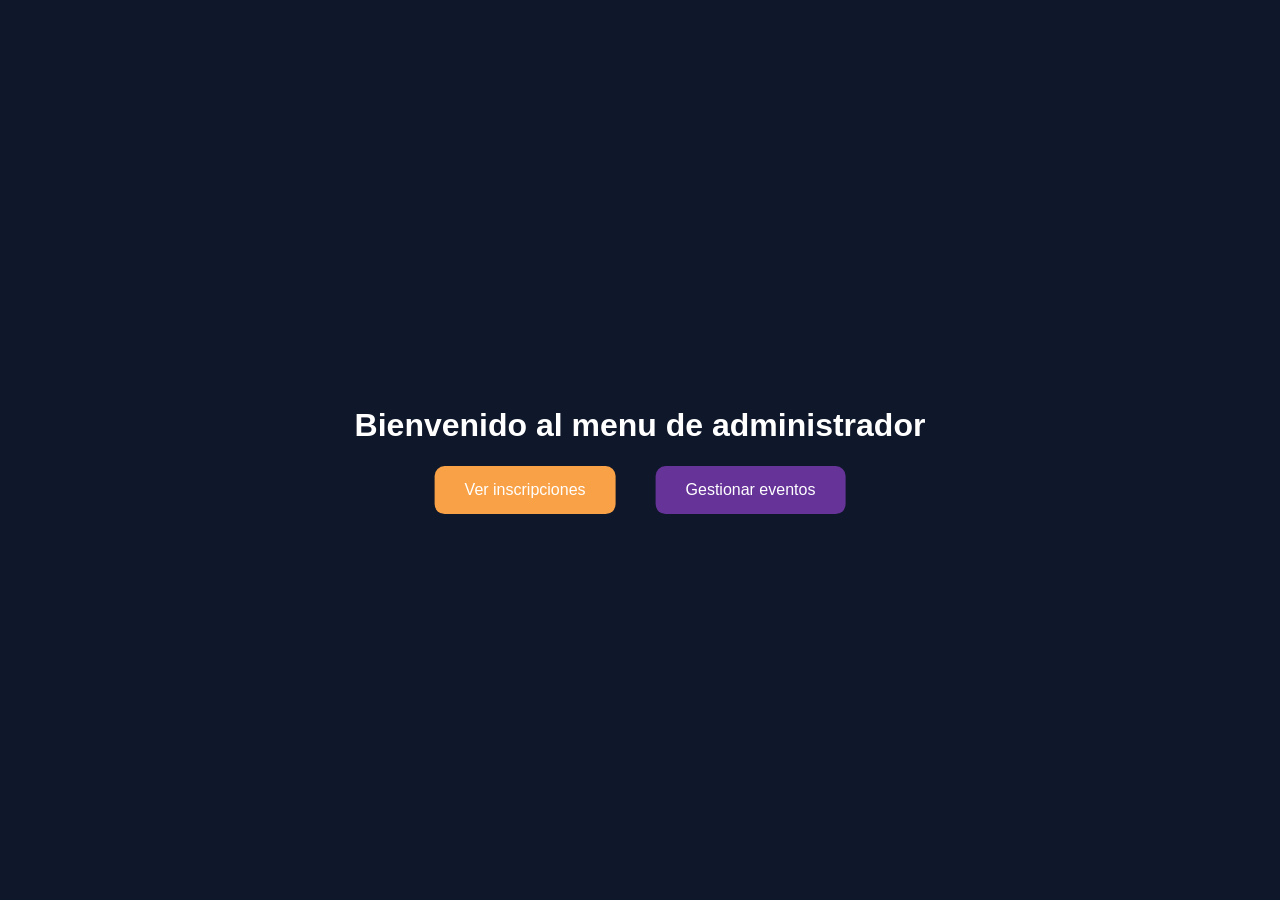
<file: PaginasSecundarias/Administrador/Administrador.html>
<!doctype html>
<html lang="en">
  <head>
    <meta charset="UTF-8" />
    <meta name="viewport" content="width=device-width, initial-scale=1.0" />
    <title>Document</title>
    <style>
        body{
            background-color: #0f172a;
            font-family: "Segoe UI", Tahoma, Geneva, Verdana, sans-serif;
        }
      .centrarContenido {
        position: absolute;
        top: 50%;
        left: 50%;
        transform: translate(-50%, -50%);
      }
      h1 {
        font-size: 2.5vw;
        color: white;
      }
      .botonesAdmin {
        display: flex;
        justify-content: center;
        gap: 40px;
      }

      a{
        padding-inline: 30px;
        padding-block: 15px;
        border-radius: 10px;
        text-decoration: none;
      }
      .inscripcionBoton{
        background-color: #f9a146;
        color: white;
      }
      .eventosBoton{
        background-color: rebeccapurple;
        color: white;

      }
    </style>
  </head>
  <body>
    <div class="centrarContenido">
      <h1>Bienvenido al menu de administrador</h1>
      <div class="botonesAdmin">
        <a href="Inscripciones/inscripcion.xml" class="inscripcionBoton"
          >Ver inscripciones</a
        >
        <a href="GestorEventos/GestorEventos.html" class="eventosBoton"
          >Gestionar eventos</a
        >
      </div>
    </div>
  </body>
</html>
</file>
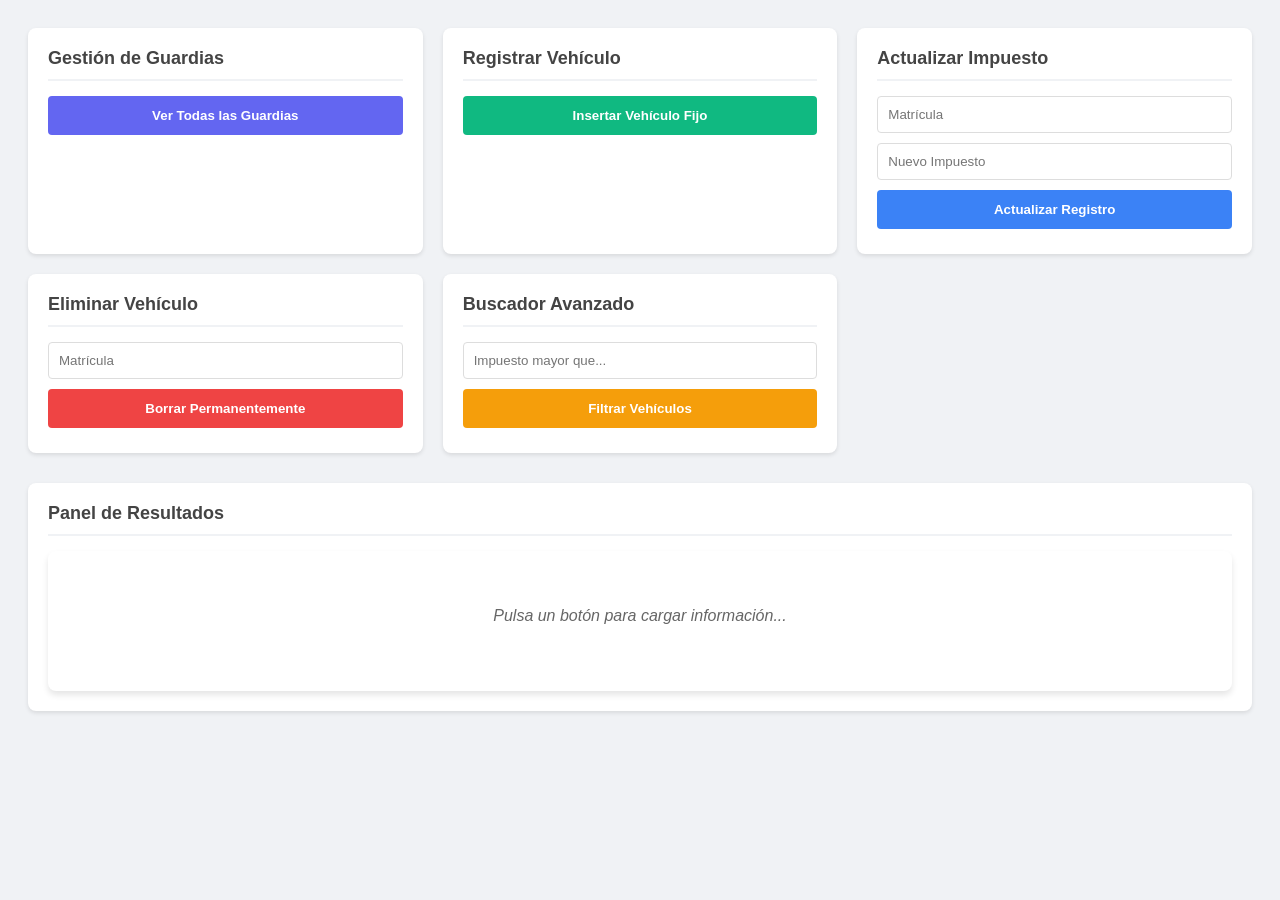
<file: PaginasSecundarias/Administrador/GestorEncuentros/test.html>
<!DOCTYPE html>
<html lang="es">
<head>
    <meta charset="UTF-8">
    <title>Panel de Control Directus</title>
    <style>
        body { font-family: 'Segoe UI', sans-serif; background-color: #f0f2f5; padding: 20px; color: #333; }
        .grid { display: grid; grid-template-columns: repeat(auto-fit, minmax(300px, 1fr)); gap: 20px; margin-bottom: 30px; }
        .card { background: white; padding: 20px; border-radius: 8px; box-shadow: 0 2px 4px rgba(0,0,0,0.1); }
        h2 { font-size: 18px; margin-top: 0; color: #444; border-bottom: 2px solid #f0f2f5; padding-bottom: 10px; }
        input { width: 100%; padding: 10px; margin-bottom: 10px; border: 1px solid #ddd; border-radius: 4px; box-sizing: border-box; }
        button { width: 100%; padding: 12px; border: none; border-radius: 4px; color: white; cursor: pointer; font-weight: bold; margin-bottom: 5px; transition: opacity 0.2s; }
        button:hover { opacity: 0.9; }
        
        .btn-cargar { background-color: #6366f1; }
        .btn-insertar { background-color: #10b981; }
        .btn-actualizar { background-color: #3b82f6; }
        .btn-eliminar { background-color: #ef4444; }
        .btn-filtrar { background-color: #f59e0b; }

        /* Estilos para el visor de resultados */
        #visor-resultados { background: white; padding: 20px; border-radius: 8px; box-shadow: 0 4px 6px rgba(0,0,0,0.1); min-height: 100px; }
        table { width: 100%; border-collapse: collapse; margin-top: 10px; }
        th { background-color: #f8fafc; text-align: left; padding: 12px; border-bottom: 2px solid #e2e8f0; }
        td { padding: 12px; border-bottom: 1px solid #eee; }
        tr:hover { background-color: #f9fafb; }
        .empty-msg { color: #666; font-style: italic; text-align: center; padding: 20px; }
    </style>
</head>
<body>

    <div class="grid">
        <div class="card">
            <h2>Gestión de Guardias</h2>
            <button class="btn-cargar" onclick="cargarDatos()">Ver Todas las Guardias</button>
        </div>

        <div class="card">
            <h2>Registrar Vehículo</h2>
            <button class="btn-insertar" onclick="insertarDatos()">Insertar Vehículo Fijo</button>
        </div>

        <div class="card">
            <h2>Actualizar Impuesto</h2>
            <input type="text" id="upd_matricula" placeholder="Matrícula">
            <input type="number" id="upd_impuesto" placeholder="Nuevo Impuesto">
            <button class="btn-actualizar" onclick="ejecutarActualizar()">Actualizar Registro</button>
        </div>

        <div class="card">
            <h2>Eliminar Vehículo</h2>
            <input type="text" id="del_matricula" placeholder="Matrícula">
            <button class="btn-eliminar" onclick="ejecutarEliminar()">Borrar Permanentemente</button>
        </div>

        <div class="card">
            <h2>Buscador Avanzado</h2>
            <input type="number" id="filtro_impuesto" placeholder="Impuesto mayor que...">
            <button class="btn-filtrar" onclick="ejecutarFiltro()">Filtrar Vehículos</button>
        </div>
    </div>

    <div class="card">
        <h2>Panel de Resultados</h2>
        <div id="visor-resultados">
            <p class="empty-msg">Pulsa un botón para cargar información...</p>
        </div>
    </div>

    <script>
        const token = "SVHk7V5VFKpgI2DiPLucVHXAjNdIh8kS"; 
        const visor = document.getElementById('visor-resultados');

        function renderizarTabla(lista, campos) {
            if (lista.length === 0) {
                visor.innerHTML = '<p class="empty-msg">No se encontraron registros.</p>';
                return;
            }

            let html = '<table><thead><tr>';
            campos.forEach(c => html += `<th>${c.toUpperCase()}</th>`);
            html += '</tr></thead><tbody>';

            lista.forEach(item => {
                html += '<tr>';
                campos.forEach(c => html += `<td>${item[c] || '-'}</td>`);
                html += '</tr>';
            });

            html += '</tbody></table>';
            visor.innerHTML = html;
        }

        async function cargarDatos() {
            const url = "http://localhost:8055/items/guardias";
            try {
                const respuesta = await fetch(url, { headers: { "Content-Type": "application/json", "Authorization": `Bearer ${token}` } });
                if (!respuesta.ok) throw new Error("Error en la petición");
                const datos = await respuesta.json();
                
                // Ajusta los campos según tu colección 'guardias'
                renderizarTabla(datos.data, ['id', 'status', 'descripcion']); 
            } catch (error) { visor.innerHTML = `<p style="color:red">Error: ${error.message}</p>`; }
        }

        async function insertarDatos() {
            const url = "http://localhost:8055/items/vehiculos";
            try {
                const res = await fetch(url, {
                    method: "POST",
                    headers: { "Content-Type": "application/json", "Authorization": `Bearer ${token}` },
                    body: JSON.stringify({ "Matricula": "1457JKW", "MarcaModelo": "Renault Scenic", "Impuesto": 80.0 })
                });
                if (!res.ok) throw new Error("Error al insertar");
                alert("Insertado correctamente");
            } catch (error) { alert(error); }
        }

        async function actualizarDatos(matricula, v_impuesto) {
            const url = "http://localhost:8055/items/vehiculos";
            try {
                const res = await fetch(`${url}/${matricula}`, {
                    method: "PATCH",
                    headers: { "Content-Type": "application/json", "Authorization": `Bearer ${token}` },
                    body: JSON.stringify({ Impuesto: parseFloat(v_impuesto) })
                });
                if (!res.ok) throw new Error("No se encontró el vehículo o error de API");
                alert("Actualizado correctamente");
            } catch (error) { alert(error); }
        }

        async function eliminar(matricula) {
            const url = "http://localhost:8055/items/vehiculos";
            try {
                const res = await fetch(`${url}/${matricula}`, {
                    method: "DELETE",
                    headers: { "Content-Type": "application/json", "Authorization": `Bearer ${token}` }
                });
                if (!res.ok) throw new Error("Error al eliminar");
                alert("El vehículo se ha borrado con éxito");
            } catch (error) { alert(error); }
        }

        async function vehiculosConImpuestosSuperiores(impuestoMinimo) {
            const url = "http://localhost:8055/items/vehiculos";
            try {
                const respuesta = await fetch(`${url}?filter[Impuesto][_gt]=${impuestoMinimo}`, {
                    headers: { "Content-Type": "application/json", "Authorization": `Bearer ${token}` }
                });
                if (!respuesta.ok) throw new Error("Error al filtrar");
                const datos = await respuesta.json();
                
                renderizarTabla(datos.data, ['Matricula', 'MarcaModelo', 'Impuesto']);
            } catch (error) { visor.innerHTML = `<p style="color:red">Error: ${error.message}</p>`; }
        }

        function ejecutarActualizar() {
            const mat = document.getElementById('upd_matricula').value;
            const imp = document.getElementById('upd_impuesto').value;
            if(mat && imp) actualizarDatos(mat, imp);
        }

        function ejecutarEliminar() {
            const mat = document.getElementById('del_matricula').value;
            if(mat) eliminar(mat);
        }

        function ejecutarFiltro() {
            const imp = document.getElementById('filtro_impuesto').value;
            if(imp) vehiculosConImpuestosSuperiores(imp);
        }
    </script>
</body>
</html>
</file>
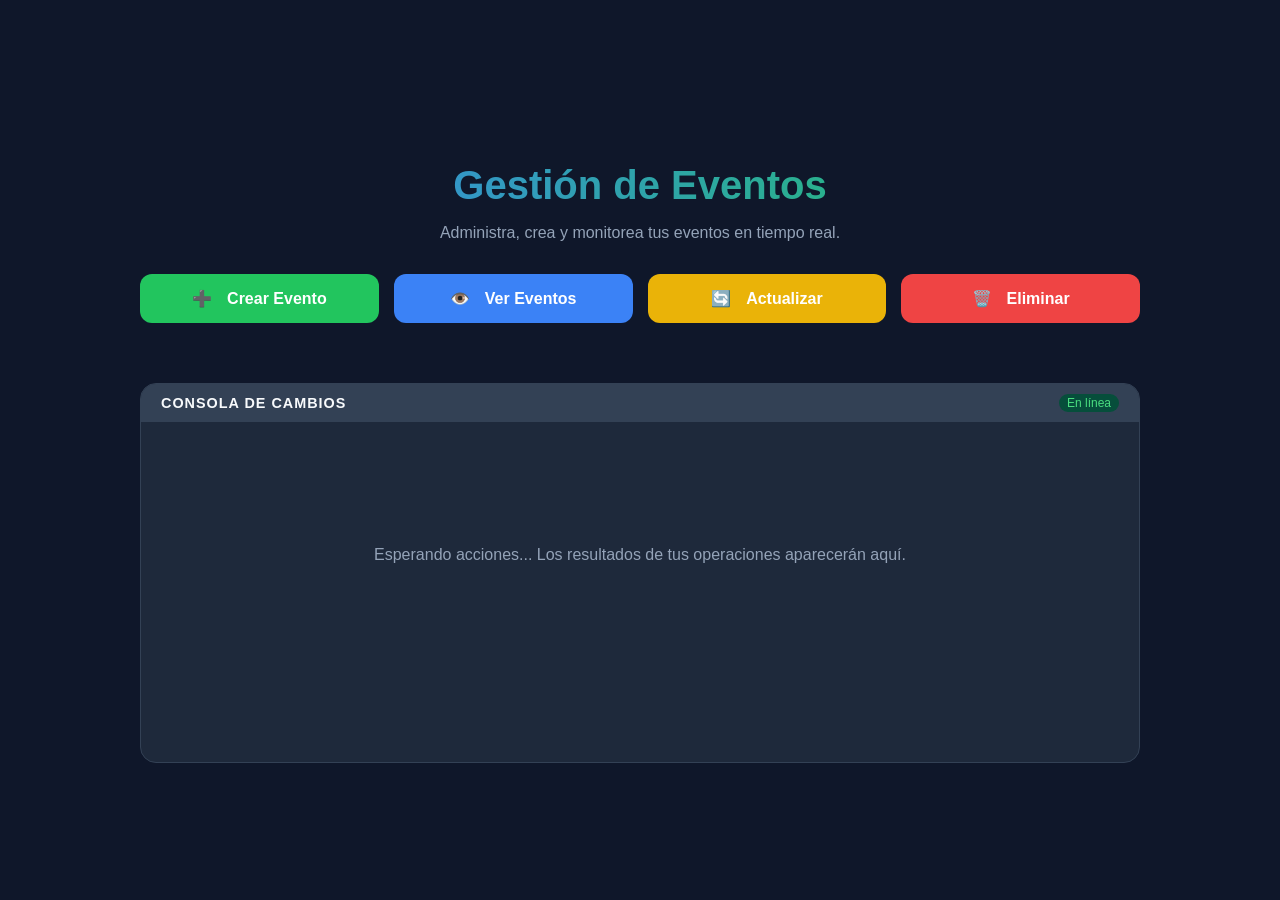
<file: PaginasSecundarias/Administrador/GestorEventos/GestorEventos.html>
<!doctype html>
<html lang="es">
  <head>
    <meta charset="UTF-8" />
    <meta name="viewport" content="width=device-width, initial-scale=1.0" />
    <title>Panel de Control - CRUD Eventos</title>
    <link rel="stylesheet" href="GestorEventos.css" />
    <script src="GestorEventos.js" defer></script>
  </head>
  <body>
    <div class="container">
      <header>
        <h1>Gestión de Eventos</h1>
        <p>Administra, crea y monitorea tus eventos en tiempo real.</p>
      </header>

      <main class="dashboard">
        <section class="action-panel">
          <button
            class="btn btn-create"
            id="btnCreate"
            onclick="
              {
                colectEventData();
              }
            "
          >
            <span>➕</span> Crear Evento
          </button>
          <button
            class="btn btn-read"
            id="btnRead"
            onclick="
              {
                readEvents();
              }
            "
          >
            <span>👁️</span> Ver Eventos
          </button>
          <button class="btn btn-update" id="btnUpdate" onclick={colectUpdateData()}>
            <span>🔄</span> Actualizar
          </button>
          <button class="btn btn-delete" id="btnDelete" onclick={colectDeleteData()}>
            <span>🗑️</span> Eliminar
          </button>
        </section>
        <section id="user-interaction"></section>
        <section id="display-zone">
          <div class="display-header">
            <h3>Consola de Cambios</h3>
            <span class="status-indicator">En línea</span>
          </div>
          <div class="display-content" id="displayContent">
            <p class="placeholder-text">
              Esperando acciones... Los resultados de tus operaciones aparecerán
              aquí.
            </p>
          </div>
        </section>
      </main>
    </div>
  </body>
</html>
</file>
<file: PaginasSecundarias/Administrador/GestorEventos/GestorEventos.css>
:root {
  --bg-color: #0f172a;
  --card-bg: #1e293b;
  --text-main: #f8fafc;
  --text-dim: #94a3b8;
  --accent-create: #22c55e;
  --accent-read: #3b82f6;
  --accent-update: #eab308;
  --accent-delete: #ef4444;
}

body {
  font-family: "Segoe UI", Tahoma, Geneva, Verdana, sans-serif;
  background-color: var(--bg-color);
  color: var(--text-main);
  margin: 0;
  display: flex;
  justify-content: center;
  align-items: center;
  min-height: 100vh;
}

.container {
  width: 90%;
  max-width: 1000px;
}

header {
  text-align: center;
  margin-bottom: 2rem;
}

header h1 {
  font-size: 2.5rem;
  margin-bottom: 0.5rem;
  background: linear-gradient(90deg, #3b82f6, #22c55e);
  background-clip: text;
  -webkit-text-fill-color: transparent;
}

header p {
  color: var(--text-dim);
}

/* Dashboard Grid */
.dashboard {
  display: flex;
  flex-direction: column;
  gap: 20px;
}

@media (max-width: 768px) {
  .dashboard {
    grid-template-columns: 1fr;
  }
}

/* Panel de Botones */
.action-panel {
  display: flex;
  justify-content: center;
  gap: 15px;
}

.btn {
  padding-block: 15px;
  border: none;
  border-radius: 12px;
  font-size: 1rem;
  font-weight: 600;
  cursor: pointer;
  color: white;
  display: flex;
  justify-content: center;
  align-items: center;
  gap: 15px;
  transition:
    transform 0.2s,
    filter 0.2s;
  flex: 1;
}

.btn:hover {
  transform: translateY(-3px);
  filter: brightness(1.2);
}

.btn:active {
  transform: translateY(0);
}

.btn-create {
  background-color: var(--accent-create);
}
.btn-read {
  background-color: var(--accent-read);
}
.btn-update {
  background-color: var(--accent-update);
}
.btn-delete {
  background-color: var(--accent-delete);
}

/* Zona de Visualización */
#display-zone {
  background-color: var(--card-bg);
  border-radius: 16px;
  border: 1px solid #334155;
  display: flex;
  flex-direction: column;
  overflow: hidden;
}

.display-header {
  background-color: #334155;
  padding: 10px 20px;
  display: flex;
  justify-content: space-between;
  align-items: center;
}

.display-header h3 {
  margin: 0;
  font-size: 0.9rem;
  text-transform: uppercase;
  letter-spacing: 1px;
}

.status-indicator {
  font-size: 0.75rem;
  background: #064e3b;
  color: #4ade80;
  padding: 2px 8px;
  border-radius: 10px;
}

.display-content {
  padding: 20px;
  flex-grow: 1;
  min-height: 300px;
  font-family: "Courier New", Courier, monospace;
  line-height: 1.6;
}

.placeholder-text {
  color: var(--text-dim);
  text-align: center;
  margin-top: 100px;
  font-family: sans-serif;
}

#user-interaction {
  padding: 10px;
}

.divInputEventos {
  display: flex;
  flex-direction: column;
  margin-bottom: 15px;
}

.textoInputEventos {
  font-size: 1rem;
  margin: 0 0 5px 0;
  color: #94a3b8;
}

.inputsEventos, #ev-id-delete {
  padding: 10px;
  border-radius: 5px;
  border: 1px solid #334155;
  background-color: #0f172a;
  color: white;
}

.btnRegistrarEvento {
  padding: 10px 20px;
  background-color: #22c55e;
  color: white;
  border: none;
  border-radius: 5px;
  cursor: pointer;
  font-weight: bold;
}

.eventsContainer{
  display: grid;
  grid-template-columns: 1fr 1fr 1fr;
  place-items: center;
  padding: 20px;
}

.cardEventos{
  width: 200px;
  display: flex;
  flex-wrap: wrap;
}
.tituloCardEventos{
  width: 100%;
  font-size: 1rem;
}

.btnEliminarEvento{
  padding: 10px 20px;
  background-color: #ef4444;
  color: white;
  border: none;
  border-radius: 5px;
  cursor: pointer;
  font-weight: bold;
}

.btnActualizarEvento{
  padding: 10px 20px;
  background-color: #eab308;
  color: white;
  border: none;
  border-radius: 5px;
  cursor: pointer;
  font-weight: bold;
}
</file>
